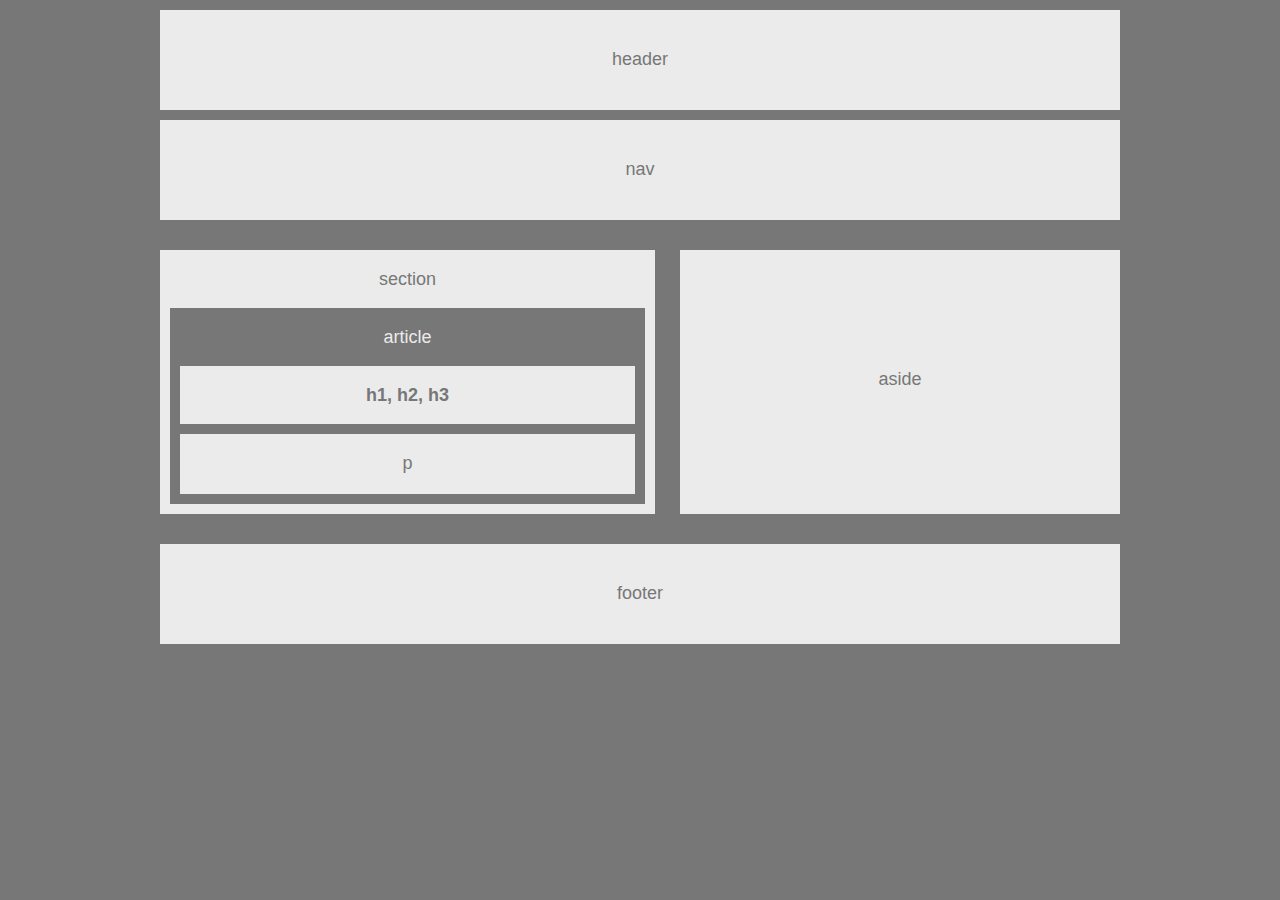
<file: easier.html>
<!DOCTYPE html>

<html lang="en">

<head>
	<meta charset="UTF-8">
	<title>Easier Wireframe Assignment</title>
	<link rel="stylesheet" type="text/css" href="assets/css/meyer_reset.css">
	<link rel="stylesheet" type="text/css" href="assets/css/easier.css">
</head>

<body>

	<div>
		<header>
			<p>header</p>
		</header>

		<nav>
			<p>nav</p>
		</nav>
		
		<div class="clearfix">
			<section>
				<p>section</p>
				<article>
					<p>article</p>
					<div>
						<h1>h1,</h1>
						<h2>h2,</h2>
						<h3>h3</h3>
					</div>
					<p>p</p>
				</article>
			</section>

			<aside>
				<p>aside</p>
			</aside>
		</div>

		<footer>
			<p>footer</p>
		</footer>
	</div>

</body>

</html>
</file>
<file: assets/css/easier.css>
body {
	font-family: 'Arial', 'Helvetica Neue', Helvetica, sans-serif;
	color: #777;
	background-color: #777;
	font-size: 18px;
}

body > div {
	width: 960px;
	margin: 0px auto;
}

header, nav, footer {
	background-color: #ebebeb;
	width: 100%;
	height: 100px;
	margin: 10px 0px;
}

header p, nav p, footer p {
	text-align: center;
    padding-top: 40px;
}

section {
	background-color: #ebebeb;
	width: 475px;
    padding: 10px;
    float: left;
    margin: 20px 0px;
}

section p {
	display: block;
    text-align: center;
    padding-top: 20px;
}

section > p {
	padding-top: 10px;
}

article {
	color: #ebebeb;
	background-color: #777777;
	margin-top: 20px;
	padding: 0px 10px 10px 10px;
}

article div {
	margin-top: 20px;
    background-color: #ebebeb;
    color: #777777;
    text-align: center;
    padding: 20px 0px;
}

article h1, article h2, article h3 {
	display: inline;
	font-weight: bold;
}

article p:last-child {
	width: 100%;
	height: 40px;
	background-color: #ebebeb;
	color: #777777;
	margin-top: 10px;
}

aside {
	background-color: #ebebeb;
    float: right;
    margin: 20px 0px;
    width: 440px;
    height: 264px;
}

aside p {
	display: block;
    text-align: center;
    margin-top: 120px;
}

.clearfix::after {
	content: "";
	display: block;
	clear: both;
}
</file>
